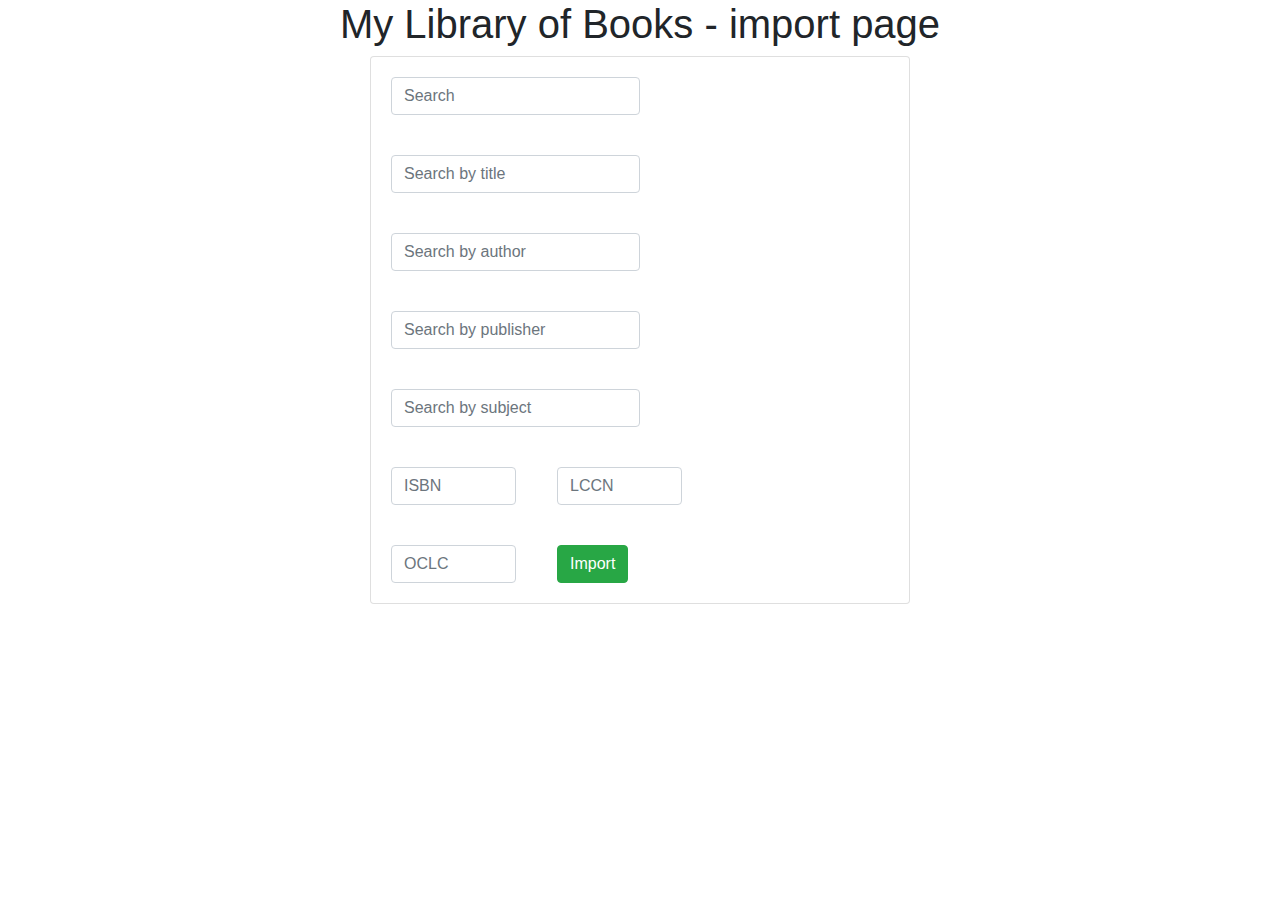
<file: mlib-app/book/templates/book/import.html>
<!DOCTYPE html>
<html lang="en" dir="ltr">
  <head>
    <link rel="stylesheet" href="https://stackpath.bootstrapcdn.com/bootstrap/4.3.1/css/bootstrap.min.css" integrity="sha384-ggOyR0iXCbMQv3Xipma34MD+dH/1fQ784/j6cY/iJTQUOhcWr7x9JvoRxT2MZw1T" crossorigin="anonymous">
    <meta charset="utf-8">
    <title></title>
  </head>
  <body>
    <div class="container d-flex justify-content-center">
    <h1>My Library of Books - import page</h1>
    </div>
    <div class="container">
    <div class="row">
      <div class="col-md-3">&nbsp;</div>
      <div class="col-md-6">
        <form class="card card-sm" action="{% url 'books_import' %}" method="get">
          <div class="card-body row no-gutters align-items-center">
            <div class="col-md-6">
              <input type="search" name="keywords" placeholder="Search" class="form-control form-control-borderless">
            </div>
          </div>
          <div class="card-body row no-gutters align-items-center">
            <div class="col-md-6">
              <input type="search" name="intitle" placeholder="Search by title" class="form-control form-control-borderless">
            </div>
          </div>
          <div class="card-body row no-gutters align-items-center">
            <div class="col-md-6">
              <input type="search" name="inauthor" placeholder="Search by author" class="form-control form-control-borderless">
            </div>
          </div>
          <div class="card-body row no-gutters align-items-center">
            <div class="col-md-6">
              <input type="search" name="inpublisher" placeholder="Search by publisher" class="form-control form-control-borderless">
            </div>
          </div>
          <div class="card-body row no-gutters align-items-center">
            <div class="col-md-6">
              <input type="search" name="subject" placeholder="Search by subject" class="form-control form-control-borderless">
            </div>
          </div>
          <div class="card-body row no-gutters align-items-center">
            <div class="col-md-3">
              <input type="search" name="isbn" placeholder="ISBN" class="form-control form-control-borderless">
            </div>
            <div class="col-md-1">&nbsp</div>
            <div class="col-md-3">
              <input type="search" name="lccn" placeholder="LCCN" class="form-control form-control-borderless">
            </div>
          </div>
          <div class="card-body row no-gutters align-items-center">
            <div class="col-md-3">
              <input type="search" name="oclc" placeholder="OCLC" class="form-control form-control-borderless">
            </div>
            <div class="col-md-1">&nbsp</div>
            <div class="col-auto">
              <button class="btn btn-success" type="submit">Import</button>

            </div>
          </div>
        </div>
      </form>
    </div>
    <div class="col-md-3">&nbsp;</div>
    </div>
    <script src="https://code.jquery.com/jquery-3.3.1.slim.min.js" integrity="sha384-q8i/X+965DzO0rT7abK41JStQIAqVgRVzpbzo5smXKp4YfRvH+8abtTE1Pi6jizo" crossorigin="anonymous"></script>
    <script src="https://cdnjs.cloudflare.com/ajax/libs/popper.js/1.14.3/umd/popper.min.js" integrity="sha384-ZMP7rVo3mIykV+2+9J3UJ46jBk0WLaUAdn689aCwoqbBJiSnjAK/l8WvCWPIPm49" crossorigin="anonymous"></script>
    <script src="https://stackpath.bootstrapcdn.com/bootstrap/4.1.3/js/bootstrap.min.js" integrity="sha384-ChfqqxuZUCnJSK3+MXmPNIyE6ZbWh2IMqE241rYiqJxyMiZ6OW/JmZQ5stwEULTy" crossorigin="anonymous"></script>
  </body>
</html>
</file>
